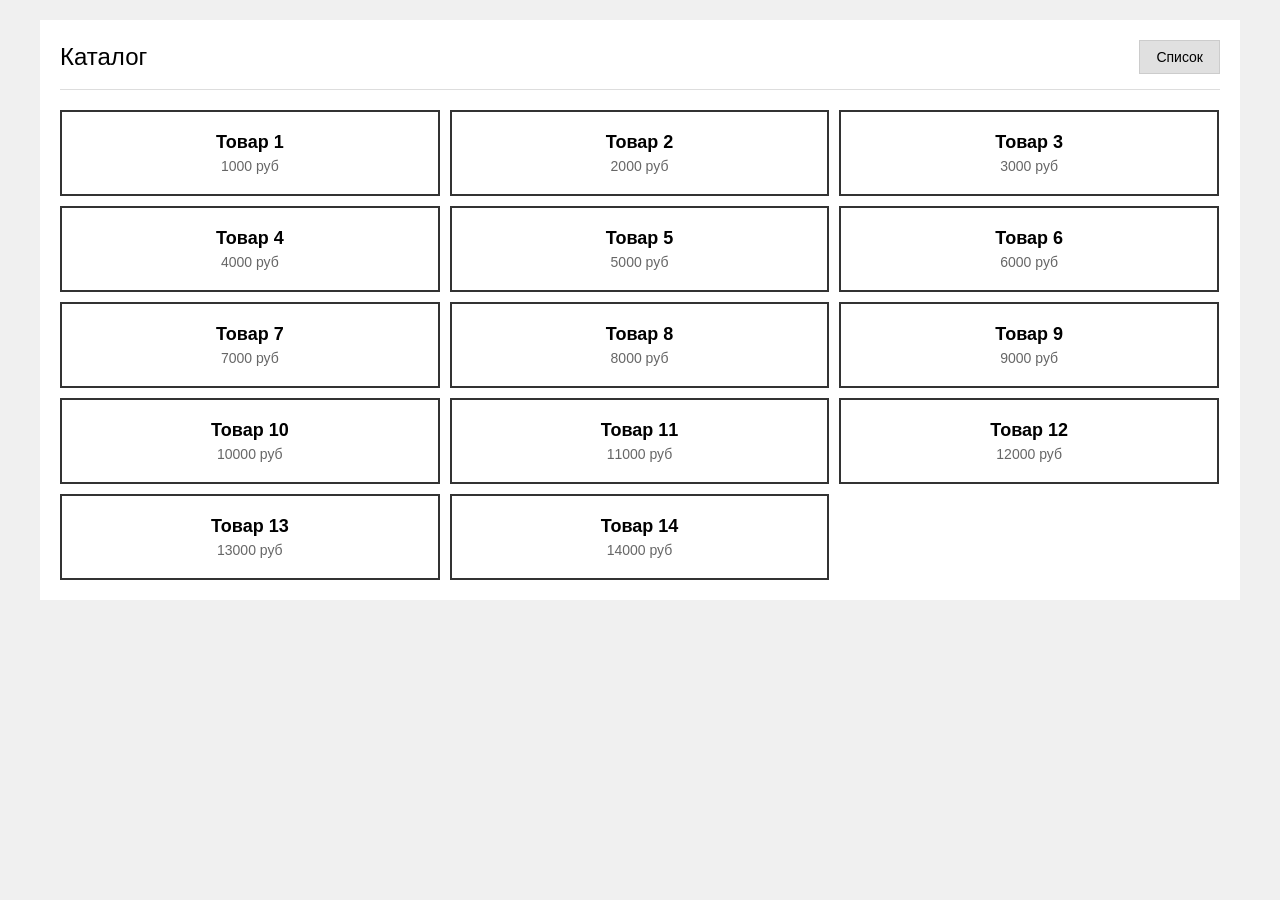
<file: 2 Verstka js/2.1 Catalog/index.html>
<!DOCTYPE html>
<html lang="ru">
<head>
    <meta charset="UTF-8">
    <meta name="viewport" content="width=device-width, initial-scale=1.0">
    <title>Каталог товаров</title>
    <link rel="stylesheet" href="style.css">
</head>
<body>
    <div class="container">
        <div class="header">
            <h1>Каталог</h1>
            <button id="toggleView" class="btn">Список</button>
        </div>

        <div id="catalog" class="catalog catalog--tile"></div>
    </div>

    <script src="script.js" type="module"></script>
</body>
</html>
</file>
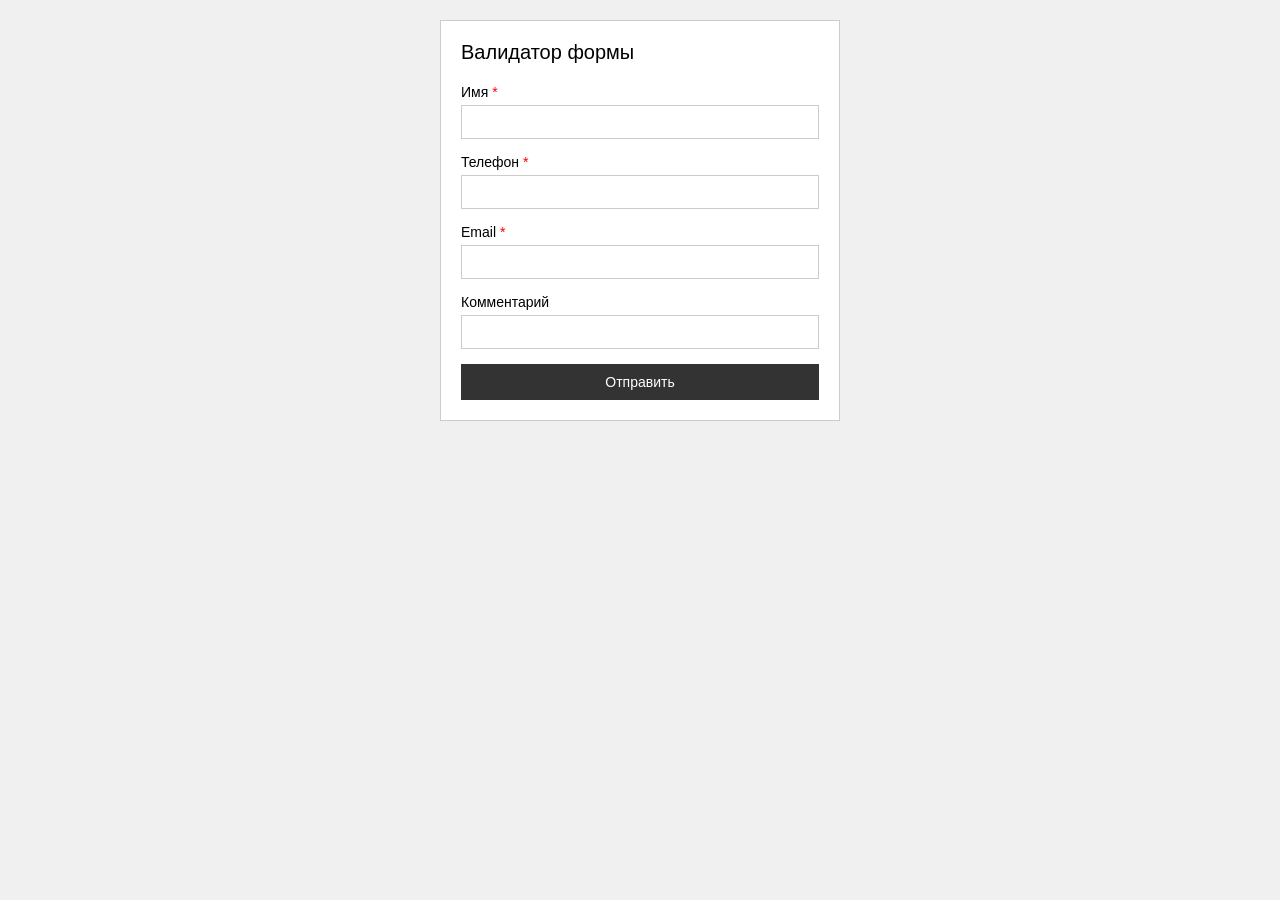
<file: 2 Verstka js/2.2 Validator Form/index.html>
<!DOCTYPE html>
<html lang="ru">
<head>
    <meta charset="UTF-8">
    <meta name="viewport" content="width=device-width, initial-scale=1.0">
    <title>Валидатор форм</title>
    <link rel="stylesheet" href="style.css">
</head>
<body>
    <div class="form-container">
        <h2>Валидатор формы</h2>
        
        <form id="validatorForm" novalidate>
            <div class="form-group">
                <label>Имя <span class="required">*</span></label>
                <input type="text" id="name" data-type="text" data-required="true">
                <div class="error" id="nameError"></div>
            </div>

            <div class="form-group">
                <label>Телефон <span class="required">*</span></label>
                <input type="text" id="phone" data-type="phone" data-required="true">
                <div class="error" id="phoneError"></div>
            </div>

            <div class="form-group">
                <label>Email <span class="required">*</span></label>
                <input type="text" id="email" data-type="email" data-required="true">
                <div class="error" id="emailError"></div>
            </div>

            <div class="form-group">
                <label>Комментарий</label>
                <input type="text" id="comment" data-type="text" data-required="false">
                <div class="error" id="commentError"></div>
            </div>

            <button type="submit">Отправить</button>
        </form>

        <div id="form-message"></div>
    </div>

    <script src="script.js"></script>
</body>
</html>
</file>
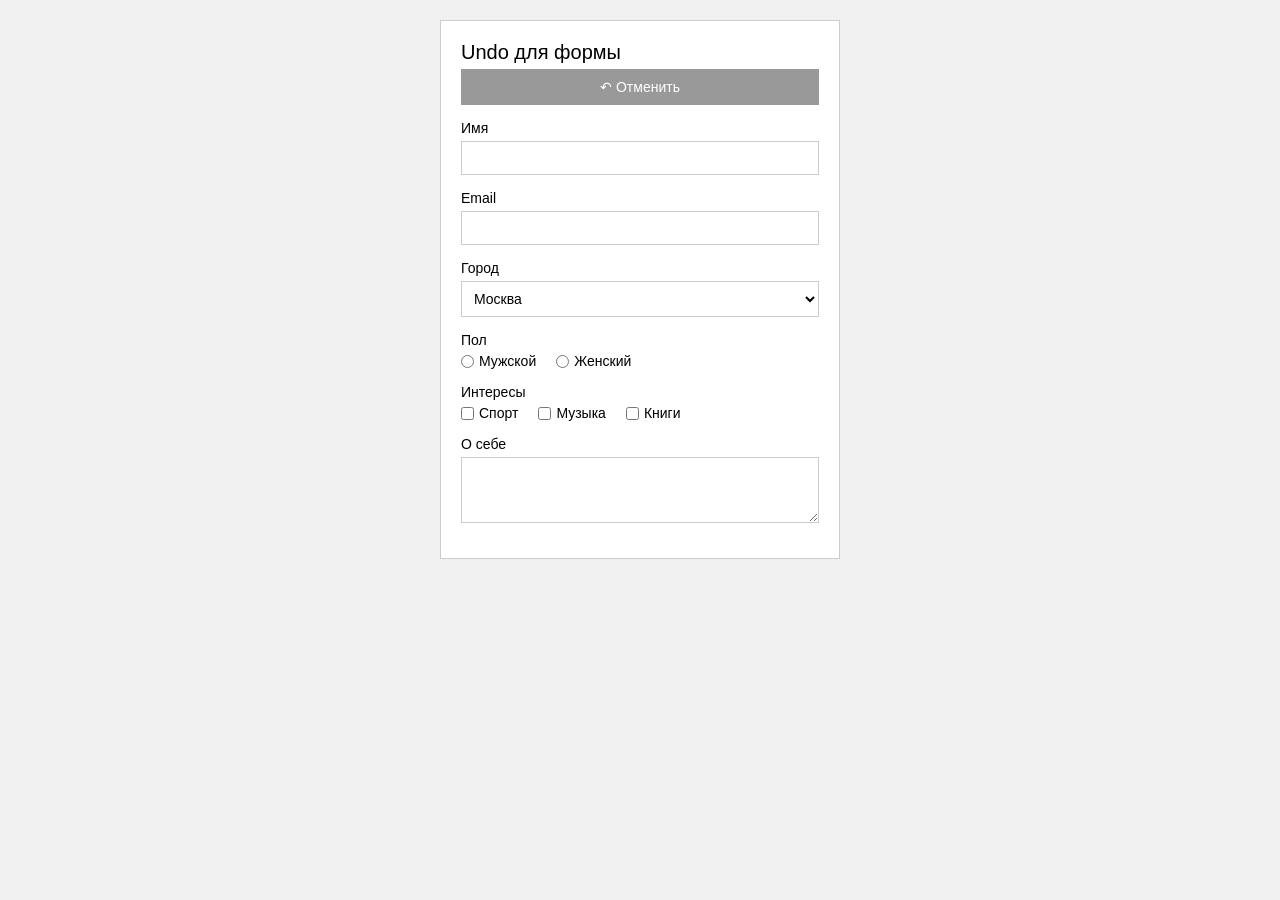
<file: 2 Verstka js/2.4 Undo/index.html>
<!DOCTYPE html>
<html lang="ru">
<head>
    <meta charset="UTF-8">
    <meta name="viewport" content="width=device-width, initial-scale=1.0">
    <title>Undo для формы</title>
    <link rel="stylesheet" href="style.css">
</head>
<body>
    <div class="form-container">
        <h2>Undo для формы</h2>
        
        <div class="toolbar">
            <button class="btn-undo" id="undoButton" disabled>↶ Отменить</button>
        </div>

        <form id="mainForm">
            <div class="form-group">
                <label>Имя</label>
                <input type="text" name="fullname">
                <div class="error" id="fullnameError"></div>
            </div>

            <div class="form-group">
                <label>Email</label>
                <input type="email" name="email">
                <div class="error" id="emailError"></div>
            </div>

            <div class="form-group">
                <label>Город</label>
                <select name="city">
                    <option value="msk">Москва</option>
                    <option value="spb">Санкт-Петербург</option>
                    <option value="kazan">Казань</option>
                </select>
                <div class="error" id="cityError"></div>
            </div>

            <div class="form-group">
                <label>Пол</label>
                <div class="options">
                    <label><input type="radio" name="gender" value="male"> Мужской</label>
                    <label><input type="radio" name="gender" value="female"> Женский</label>
                </div>
                <div class="error" id="genderError"></div>
            </div>

            <div class="form-group">
                <label>Интересы</label>
                <div class="options">
                    <label><input type="checkbox" name="interests" value="sports"> Спорт</label>
                    <label><input type="checkbox" name="interests" value="music"> Музыка</label>
                    <label><input type="checkbox" name="interests" value="books"> Книги</label>
                </div>
                <div class="error" id="interestsError"></div>
            </div>

            <div class="form-group">
                <label>О себе</label>
                <textarea name="about" rows="3"></textarea>
                <div class="error" id="aboutError"></div>
            </div>
        </form>
    </div>

    <script src="script.js"></script>
</body>
</html>
</file>
<file: 2 Verstka js/2.1 Catalog/style.css>
* {
    margin: 0;
    padding: 0;
    box-sizing: border-box;
}

body {
    font-family: Arial, sans-serif;
    background: #f0f0f0;
    padding: 20px;
}

.container {
    max-width: 1200px;
    margin: 0 auto;
    background: white;
    padding: 20px;
}

.header {
    display: flex;
    justify-content: space-between;
    align-items: center;
    margin-bottom: 20px;
    padding-bottom: 15px;
    border-bottom: 1px solid #ddd;
}

h1 {
    font-size: 24px;
    font-weight: normal;
}

.btn {
    padding: 8px 16px;
    background: #e0e0e0;
    border: 1px solid #ccc;
    cursor: pointer;
    font-size: 14px;
}

.btn:hover {
    background: #d0d0d0;
}

/* Каталог - общий */
.catalog {
    display: flex;
    flex-wrap: wrap;
}

/* Режим плитки */
.catalog--tile {
    gap: 10px;
}

.catalog--tile .product {
    background: white;
    border: 2px solid #333;
    padding: 20px;
    text-align: center;
}

/* 3 товара в ряд */
@media (min-width: 1024px) {
    .catalog--tile .product {
        width: calc(33.333% - 7px);
    }
}

/* 2 товара в ряд */
@media (max-width: 1023px) and (min-width: 768px) {
    .catalog--tile .product {
        width: calc(50% - 5px);
    }
}

/* 1 товар */
@media (max-width: 767px) {
    .catalog--tile .product {
        width: 100%;
    }
}

/* Режим списка */
.catalog--list {
    flex-direction: column;
    gap: 10px;
}

.catalog--list .product {
    background: white;
    border: 2px solid #333;
    padding: 15px;
    width: 100%;
}

.product h3 {
    font-size: 18px;
    margin-bottom: 5px;
}

.product p {
    color: #666;
    font-size: 14px;
}
</file>
<file: 2 Verstka js/2.2 Validator Form/style.css>
* {
    margin: 0;
    padding: 0;
    box-sizing: border-box;
}

body {
    font-family: Arial, sans-serif;
    background: #f0f0f0;
    padding: 20px;
}

.form-container {
    max-width: 400px;
    margin: 0 auto;
    background: white;
    padding: 20px;
    border: 1px solid #ccc;
}

h2 {
    font-size: 20px;
    margin-bottom: 20px;
    font-weight: normal;
}

.form-group {
    margin-bottom: 15px;
}

label {
    display: block;
    margin-bottom: 5px;
    font-size: 14px;
}

.required {
    color: red;
}

input {
    width: 100%;
    padding: 8px;
    border: 1px solid #ccc;
    font-size: 14px;
    background: white;
    display: block;
    visibility: visible;
    opacity: 1;
}

input.error-input {
    border-color: red;
    background-color: #fff0f0;
}

input.success-input {
    border-color: green;
    background-color: white;
}

.error {
    color: red;
    font-size: 12px;
    margin-top: 5px;
}

.error.hidden {
    display: none;
}

button {
    width: 100%;
    padding: 10px;
    background: #333;
    color: white;
    border: none;
    cursor: pointer;
    font-size: 14px;
}

button:hover {
    background: #555;
}

#form-message {
    margin-top: 15px;
    padding: 10px;
    font-size: 14px;
    text-align: center;
    display: none;
}

#form-message.success {
    display: block;
    background: #d4edda;
    color: #155724;
    border: 1px solid #c3e6cb;
}

#form-message.error {
    display: block;
    background: #f8d7da;
    color: #721c24;
    border: 1px solid #f5c6cb;
}
</file>
<file: 2 Verstka js/2.4 Undo/style.css>
* {
    margin: 0;
    padding: 0;
    box-sizing: border-box;
}

body {
    font-family: Arial, sans-serif;
    background: #f0f0f0;
    padding: 20px;
}

.form-container {
    max-width: 400px;
    margin: 0 auto;
    background: white;
    padding: 20px;
    border: 1px solid #ccc;
}

h2 {
    font-size: 20px;
    margin-bottom: 5px;
    font-weight: normal;
}

.toolbar {
    margin-bottom: 15px;
}

.btn-undo {
    width: 100%;
    padding: 10px;
    background: #333;
    color: white;
    border: none;
    cursor: pointer;
    font-size: 14px;
}

.btn-undo:hover:not(:disabled) {
    background: #555;
}

.btn-undo:disabled {
    background: #999;
    cursor: not-allowed;
}

.form-group {
    margin-bottom: 15px;
}

label {
    display: block;
    margin-bottom: 5px;
    font-size: 14px;
}

input, select, textarea {
    width: 100%;
    padding: 8px;
    border: 1px solid #ccc;
    font-size: 14px;
    background: white;
    display: block;
    visibility: visible;
    opacity: 1;
    font-family: Arial, sans-serif;
}

select {
    background: white;
}

textarea {
    resize: vertical;
}

.options {
    display: flex;
    gap: 20px;
    flex-wrap: wrap;
    margin-top: 5px;
}

.options label {
    font-weight: normal;
    font-size: 14px;
    display: flex;
    align-items: center;
    gap: 5px;
    cursor: pointer;
    margin-bottom: 0;
}

.error {
    color: red;
    font-size: 12px;
    margin-top: 5px;
}
</file>
